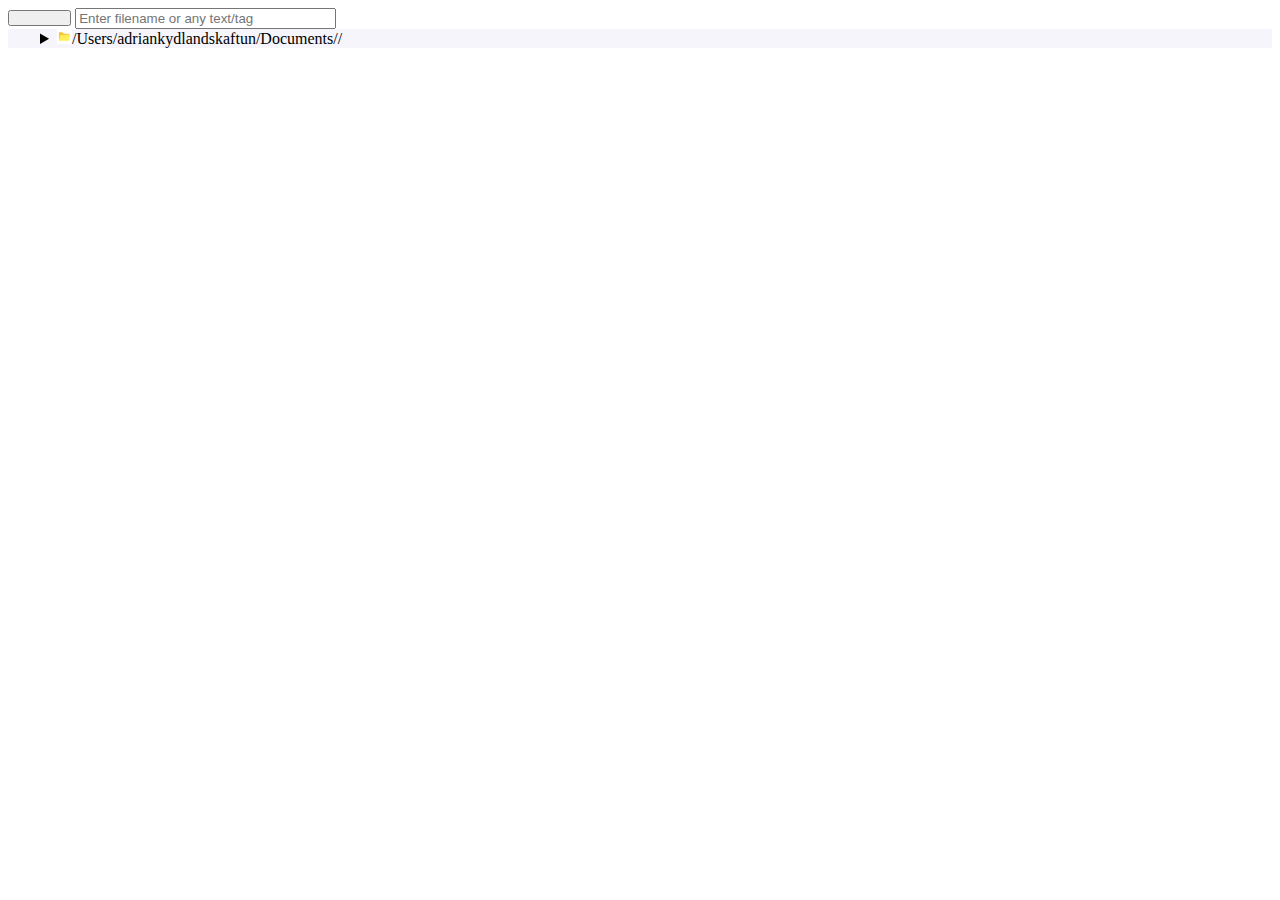
<file: index.html>
<!DOCTYPE html>
<html lang="en">

<head>
	<meta charset="UTF-8">
	<meta name="viewport" content="width=device-width, initial-scale=1.0">
	<meta http-equiv="X-UA-Compatible" content="ie=edge">
	<title>Forensic pocket reference for file structure view</title>
	<link rel="stylesheet" type="text/css" href="stylesheet.css">

</head>

<body>
	<form id="searchForm" action="javascript:search();">
		<div class="input-group">
			<button id="go" class="btn btn-default" type="button"
				onclick="document.getElementById('searchForm').submit(); return false;"> </button>
			<input type="text" id="searchItem" class="form-control" placeholder="Enter filename or any text/tag">
		</div>
	</form>


	<details class="tab">
		<summary><img class="icon" src="folder.jpg">/Users/adriankydlandskaftun/Documents// </summary>
		<span class="tab myTags"> <img class="icon" src="file.jpg">.DS_Store <p hidden> </p> </span><br>
		<span class="tab myTags"> <img class="icon" src="file.jpg">.localized <p hidden> </p> </span><br>
		<details class="tab">
			<summary><img class="icon" src="folder.jpg">GitHub/ </summary>
			<span class="tab myTags"> <img class="icon" src="file.jpg">.DS_Store <p hidden class="myTags"> jixubah</p>
			</span><br>
			<details class="tab">
				<summary><img class="icon" src="folder.jpg">FileSystemAnalysis/ </summary>
				<details class="tab">
					<summary><img class="icon" src="folder.jpg">.git/ </summary>
					<details class="tab">
						<summary><img class="icon" src="folder.jpg">branches/ </summary>
					</details>
					<span class="tab myTags"> <img class="icon" src="file.jpg">config <p hidden> </p> </span><br>
					<span class="tab myTags"> <img class="icon" src="file.jpg">description <p hidden> </p> </span><br>
					<span class="tab myTags"> <img class="icon" src="file.jpg">FETCH_HEAD <p hidden> </p> </span><br>
					<span class="tab myTags"> <img class="icon" src="file.jpg">HEAD <p hidden> </p> </span><br>
					<details class="tab">
						<summary><img class="icon" src="folder.jpg">hooks/ </summary>
						<span class="tab myTags"> <img class="icon" src="file.jpg">applypatch-msg.sample <p hidden> </p>
						</span><br>
						<span class="tab myTags"> <img class="icon" src="file.jpg">commit-msg.sample <p hidden> </p>
						</span><br>
						<span class="tab myTags"> <img class="icon" src="file.jpg">fsmonitor-watchman.sample <p hidden>
							</p> </span><br>
						<span class="tab myTags"> <img class="icon" src="file.jpg">post-update.sample <p hidden> </p>
						</span><br>
						<span class="tab myTags"> <img class="icon" src="file.jpg">pre-applypatch.sample <p hidden> </p>
						</span><br>
						<span class="tab myTags"> <img class="icon" src="file.jpg">pre-commit.sample <p hidden> </p>
						</span><br>
						<span class="tab myTags"> <img class="icon" src="file.jpg">pre-merge-commit.sample <p hidden>
							</p> </span><br>
						<span class="tab myTags"> <img class="icon" src="file.jpg">pre-push.sample <p hidden> </p>
						</span><br>
						<span class="tab myTags"> <img class="icon" src="file.jpg">pre-rebase.sample <p hidden> </p>
						</span><br>
						<span class="tab myTags"> <img class="icon" src="file.jpg">pre-receive.sample <p hidden> </p>
						</span><br>
						<span class="tab myTags"> <img class="icon" src="file.jpg">prepare-commit-msg.sample <p hidden>
							</p> </span><br>
						<span class="tab myTags"> <img class="icon" src="file.jpg">update.sample <p hidden> </p>
						</span><br>
					</details>
					<span class="tab myTags"> <img class="icon" src="file.jpg">index <p hidden> </p> </span><br>
					<details class="tab">
						<summary><img class="icon" src="folder.jpg">info/ </summary>
						<span class="tab myTags"> <img class="icon" src="file.jpg">exclude <p hidden> </p> </span><br>
					</details>
					<details class="tab">
						<summary><img class="icon" src="folder.jpg">logs/ </summary>
						<span class="tab myTags"> <img class="icon" src="file.jpg">HEAD <p hidden> </p> </span><br>
						<details class="tab">
							<summary><img class="icon" src="folder.jpg">refs/ </summary>
							<details class="tab">
								<summary><img class="icon" src="folder.jpg">heads/ </summary>
								<span class="tab myTags"> <img class="icon" src="file.jpg">main <p hidden> </p>
								</span><br>
							</details>
							<details class="tab">
								<summary><img class="icon" src="folder.jpg">remotes/ </summary>
								<details class="tab">
									<summary><img class="icon" src="folder.jpg">origin/ </summary>
									<span class="tab myTags"> <img class="icon" src="file.jpg">HEAD <p hidden> </p>
									</span><br>
								</details>
							</details>
						</details>
					</details>
					<details class="tab">
						<summary><img class="icon" src="folder.jpg">objects/ </summary>
						<details class="tab">
							<summary><img class="icon" src="folder.jpg">info/ </summary>
						</details>
						<details class="tab">
							<summary><img class="icon" src="folder.jpg">pack/ </summary>
							<span class="tab myTags"> <img class="icon"
									src="file.jpg">pack-dcccd51f753b314c2c0185d6067d78cfdbab5942.idx <p hidden> </p>
							</span><br>
							<span class="tab myTags"> <img class="icon"
									src="file.jpg">pack-dcccd51f753b314c2c0185d6067d78cfdbab5942.pack <p hidden> </p>
							</span><br>
						</details>
					</details>
					<span class="tab myTags"> <img class="icon" src="file.jpg">packed-refs <p hidden> </p> </span><br>
					<details class="tab">
						<summary><img class="icon" src="folder.jpg">refs/ </summary>
						<details class="tab">
							<summary><img class="icon" src="folder.jpg">heads/ </summary>
							<span class="tab myTags"> <img class="icon" src="file.jpg">main <p hidden> </p> </span><br>
						</details>
						<details class="tab">
							<summary><img class="icon" src="folder.jpg">remotes/ </summary>
							<details class="tab">
								<summary><img class="icon" src="folder.jpg">origin/ </summary>
								<span class="tab myTags"> <img class="icon" src="file.jpg">HEAD <p hidden> </p>
								</span><br>
							</details>
						</details>
						<details class="tab">
							<summary><img class="icon" src="folder.jpg">tags/ </summary>
						</details>
					</details>
				</details>
				<details class="tab">
					<summary><img class="icon" src="folder.jpg">DRDOSfloppy/ </summary>
					<span class="tab myTags"> <img class="icon" src="file.jpg">DRDOSfloppy.html <p hidden> </p>
					</span><br>
					<span class="tab myTags"> <img class="icon" src="file.jpg">javascript.js <p hidden> </p> </span><br>
					<span class="tab myTags"> <img class="icon" src="file.jpg">README.md <p hidden> </p> </span><br>
					<span class="tab myTags"> <img class="icon" src="file.jpg">stylesheet.css <p hidden> </p>
					</span><br>
					<span class="tab myTags"> <img class="icon" src="file.jpg">tableSkeletonGenerator.py <p hidden> </p>
					</span><br>
				</details>
				<span class="tab myTags"> <img class="icon" src="file.jpg">index.html <p hidden> </p> </span><br>
				<span class="tab myTags"> <img class="icon" src="file.jpg">README.md <p hidden> </p> </span><br>
			</details>
			<details class="tab">
				<summary><img class="icon" src="folder.jpg">FilesystemBootSectorTooltip/ </summary>
				<details class="tab">
					<summary><img class="icon" src="folder.jpg">.git/ </summary>
					<details class="tab">
						<summary><img class="icon" src="folder.jpg">branches/ </summary>
					</details>
					<span class="tab myTags"> <img class="icon" src="file.jpg">COMMIT_EDITMSG <p hidden> </p>
					</span><br>
					<span class="tab myTags"> <img class="icon" src="file.jpg">config <p hidden> </p> </span><br>
					<span class="tab myTags"> <img class="icon" src="file.jpg">description <p hidden> </p> </span><br>
					<span class="tab myTags"> <img class="icon" src="file.jpg">FETCH_HEAD <p hidden> </p> </span><br>
					<span class="tab myTags"> <img class="icon" src="file.jpg">HEAD <p hidden> </p> </span><br>
					<details class="tab">
						<summary><img class="icon" src="folder.jpg">hooks/ </summary>
						<span class="tab myTags"> <img class="icon" src="file.jpg">applypatch-msg.sample <p hidden> </p>
						</span><br>
						<span class="tab myTags"> <img class="icon" src="file.jpg">commit-msg.sample <p hidden> </p>
						</span><br>
						<span class="tab myTags"> <img class="icon" src="file.jpg">fsmonitor-watchman.sample <p hidden>
							</p> </span><br>
						<span class="tab myTags"> <img class="icon" src="file.jpg">post-update.sample <p hidden> </p>
						</span><br>
						<span class="tab myTags"> <img class="icon" src="file.jpg">pre-applypatch.sample <p hidden> </p>
						</span><br>
						<span class="tab myTags"> <img class="icon" src="file.jpg">pre-commit.sample <p hidden> </p>
						</span><br>
						<span class="tab myTags"> <img class="icon" src="file.jpg">pre-merge-commit.sample <p hidden>
							</p> </span><br>
						<span class="tab myTags"> <img class="icon" src="file.jpg">pre-push.sample <p hidden> </p>
						</span><br>
						<span class="tab myTags"> <img class="icon" src="file.jpg">pre-rebase.sample <p hidden> </p>
						</span><br>
						<span class="tab myTags"> <img class="icon" src="file.jpg">pre-receive.sample <p hidden> </p>
						</span><br>
						<span class="tab myTags"> <img class="icon" src="file.jpg">prepare-commit-msg.sample <p hidden>
							</p> </span><br>
						<span class="tab myTags"> <img class="icon" src="file.jpg">update.sample <p hidden> </p>
						</span><br>
					</details>
					<span class="tab myTags"> <img class="icon" src="file.jpg">index <p hidden> </p> </span><br>
					<details class="tab">
						<summary><img class="icon" src="folder.jpg">info/ </summary>
						<span class="tab myTags"> <img class="icon" src="file.jpg">exclude <p hidden> </p> </span><br>
					</details>
					<details class="tab">
						<summary><img class="icon" src="folder.jpg">logs/ </summary>
						<span class="tab myTags"> <img class="icon" src="file.jpg">HEAD <p hidden> </p> </span><br>
						<details class="tab">
							<summary><img class="icon" src="folder.jpg">refs/ </summary>
							<details class="tab">
								<summary><img class="icon" src="folder.jpg">heads/ </summary>
								<span class="tab myTags"> <img class="icon" src="file.jpg">main <p hidden> </p>
								</span><br>
							</details>
							<details class="tab">
								<summary><img class="icon" src="folder.jpg">remotes/ </summary>
								<details class="tab">
									<summary><img class="icon" src="folder.jpg">origin/ </summary>
									<span class="tab myTags"> <img class="icon" src="file.jpg">HEAD <p hidden> </p>
									</span><br>
									<span class="tab myTags"> <img class="icon" src="file.jpg">main <p hidden> </p>
									</span><br>
								</details>
							</details>
						</details>
					</details>
					<details class="tab">
						<summary><img class="icon" src="folder.jpg">objects/ </summary>
						<details class="tab">
							<summary><img class="icon" src="folder.jpg">64/ </summary>
							<span class="tab myTags"> <img class="icon"
									src="file.jpg">5fe6ff35da47c053f3846df395bb3910f37ab8 <p hidden> </p> </span><br>
						</details>
						<details class="tab">
							<summary><img class="icon" src="folder.jpg">67/ </summary>
							<span class="tab myTags"> <img class="icon"
									src="file.jpg">48325891dbfdbe0ec813cef8e3f647ba3be14a <p hidden> </p> </span><br>
						</details>
						<details class="tab">
							<summary><img class="icon" src="folder.jpg">bc/ </summary>
							<span class="tab myTags"> <img class="icon"
									src="file.jpg">a8446e847263849b85d221e7124a150d776c30 <p hidden> </p> </span><br>
						</details>
						<details class="tab">
							<summary><img class="icon" src="folder.jpg">f3/ </summary>
							<span class="tab myTags"> <img class="icon"
									src="file.jpg">174a4e8fe4176f1ed115c0c45192c2aff61938 <p hidden> </p> </span><br>
						</details>
						<details class="tab">
							<summary><img class="icon" src="folder.jpg">info/ </summary>
						</details>
						<details class="tab">
							<summary><img class="icon" src="folder.jpg">pack/ </summary>
							<span class="tab myTags"> <img class="icon"
									src="file.jpg">pack-adc408efab3778751f1f2bf24d5e50ac7bbd9611.idx <p hidden> </p>
							</span><br>
							<span class="tab myTags"> <img class="icon"
									src="file.jpg">pack-adc408efab3778751f1f2bf24d5e50ac7bbd9611.pack <p hidden> </p>
							</span><br>
						</details>
					</details>
					<span class="tab myTags"> <img class="icon" src="file.jpg">packed-refs <p hidden> </p> </span><br>
					<details class="tab">
						<summary><img class="icon" src="folder.jpg">refs/ </summary>
						<details class="tab">
							<summary><img class="icon" src="folder.jpg">heads/ </summary>
							<span class="tab myTags"> <img class="icon" src="file.jpg">main <p hidden> </p> </span><br>
						</details>
						<details class="tab">
							<summary><img class="icon" src="folder.jpg">remotes/ </summary>
							<details class="tab">
								<summary><img class="icon" src="folder.jpg">origin/ </summary>
								<span class="tab myTags"> <img class="icon" src="file.jpg">HEAD <p hidden> </p>
								</span><br>
								<span class="tab myTags"> <img class="icon" src="file.jpg">main <p hidden> </p>
								</span><br>
							</details>
						</details>
						<details class="tab">
							<summary><img class="icon" src="folder.jpg">tags/ </summary>
						</details>
					</details>
				</details>
				<span class="tab myTags"> <img class="icon" src="file.jpg">.gitattributes <p hidden> </p> </span><br>
				<span class="tab myTags"> <img class="icon" src="file.jpg">index.html <p hidden> </p> </span><br>
				<span class="tab myTags"> <img class="icon" src="file.jpg">javascript.js <p hidden> </p> </span><br>
				<span class="tab myTags"> <img class="icon" src="file.jpg">README.md <p hidden> </p> </span><br>
				<span class="tab myTags"> <img class="icon" src="file.jpg">stylesheet.css <p hidden> </p> </span><br>
				<span class="tab myTags"> <img class="icon" src="file.jpg">tableSkeletonGenerator.py <p hidden> </p>
				</span><br>
			</details>
			<details class="tab">
				<summary><img class="icon" src="folder.jpg">FilesystemTreeHTML/ </summary>
				<details class="tab">
					<summary><img class="icon" src="folder.jpg">.git/ </summary>
					<details class="tab">
						<summary><img class="icon" src="folder.jpg">branches/ </summary>
					</details>
					<span class="tab myTags"> <img class="icon" src="file.jpg">config <p hidden> </p> </span><br>
					<span class="tab myTags"> <img class="icon" src="file.jpg">description <p hidden> </p> </span><br>
					<span class="tab myTags"> <img class="icon" src="file.jpg">FETCH_HEAD <p hidden> </p> </span><br>
					<span class="tab myTags"> <img class="icon" src="file.jpg">HEAD <p hidden> </p> </span><br>
					<details class="tab">
						<summary><img class="icon" src="folder.jpg">hooks/ </summary>
						<span class="tab myTags"> <img class="icon" src="file.jpg">applypatch-msg.sample <p hidden> </p>
						</span><br>
						<span class="tab myTags"> <img class="icon" src="file.jpg">commit-msg.sample <p hidden> </p>
						</span><br>
						<span class="tab myTags"> <img class="icon" src="file.jpg">fsmonitor-watchman.sample <p hidden>
							</p> </span><br>
						<span class="tab myTags"> <img class="icon" src="file.jpg">post-update.sample <p hidden> </p>
						</span><br>
						<span class="tab myTags"> <img class="icon" src="file.jpg">pre-applypatch.sample <p hidden> </p>
						</span><br>
						<span class="tab myTags"> <img class="icon" src="file.jpg">pre-commit.sample <p hidden> </p>
						</span><br>
						<span class="tab myTags"> <img class="icon" src="file.jpg">pre-merge-commit.sample <p hidden>
							</p> </span><br>
						<span class="tab myTags"> <img class="icon" src="file.jpg">pre-push.sample <p hidden> </p>
						</span><br>
						<span class="tab myTags"> <img class="icon" src="file.jpg">pre-rebase.sample <p hidden> </p>
						</span><br>
						<span class="tab myTags"> <img class="icon" src="file.jpg">pre-receive.sample <p hidden> </p>
						</span><br>
						<span class="tab myTags"> <img class="icon" src="file.jpg">prepare-commit-msg.sample <p hidden>
							</p> </span><br>
						<span class="tab myTags"> <img class="icon" src="file.jpg">update.sample <p hidden> </p>
						</span><br>
					</details>
					<span class="tab myTags"> <img class="icon" src="file.jpg">index <p hidden> </p> </span><br>
					<details class="tab">
						<summary><img class="icon" src="folder.jpg">info/ </summary>
						<span class="tab myTags"> <img class="icon" src="file.jpg">exclude <p hidden> </p> </span><br>
					</details>
					<details class="tab">
						<summary><img class="icon" src="folder.jpg">logs/ </summary>
						<span class="tab myTags"> <img class="icon" src="file.jpg">HEAD <p hidden> </p> </span><br>
						<details class="tab">
							<summary><img class="icon" src="folder.jpg">refs/ </summary>
							<details class="tab">
								<summary><img class="icon" src="folder.jpg">heads/ </summary>
								<span class="tab myTags"> <img class="icon" src="file.jpg">main <p hidden> </p>
								</span><br>
							</details>
							<details class="tab">
								<summary><img class="icon" src="folder.jpg">remotes/ </summary>
								<details class="tab">
									<summary><img class="icon" src="folder.jpg">origin/ </summary>
									<span class="tab myTags"> <img class="icon" src="file.jpg">HEAD <p hidden> </p>
									</span><br>
								</details>
							</details>
						</details>
					</details>
					<details class="tab">
						<summary><img class="icon" src="folder.jpg">objects/ </summary>
						<details class="tab">
							<summary><img class="icon" src="folder.jpg">info/ </summary>
						</details>
						<details class="tab">
							<summary><img class="icon" src="folder.jpg">pack/ </summary>
							<span class="tab myTags"> <img class="icon"
									src="file.jpg">pack-cfa2af66dcf664b1b3ce7cc06d66d269e749f6ad.idx <p hidden> </p>
							</span><br>
							<span class="tab myTags"> <img class="icon"
									src="file.jpg">pack-cfa2af66dcf664b1b3ce7cc06d66d269e749f6ad.pack <p hidden> </p>
							</span><br>
						</details>
					</details>
					<span class="tab myTags"> <img class="icon" src="file.jpg">packed-refs <p hidden> </p> </span><br>
					<details class="tab">
						<summary><img class="icon" src="folder.jpg">refs/ </summary>
						<details class="tab">
							<summary><img class="icon" src="folder.jpg">heads/ </summary>
							<span class="tab myTags"> <img class="icon" src="file.jpg">main <p hidden> </p> </span><br>
						</details>
						<details class="tab">
							<summary><img class="icon" src="folder.jpg">remotes/ </summary>
							<details class="tab">
								<summary><img class="icon" src="folder.jpg">origin/ </summary>
								<span class="tab myTags"> <img class="icon" src="file.jpg">HEAD <p hidden> </p>
								</span><br>
							</details>
						</details>
						<details class="tab">
							<summary><img class="icon" src="folder.jpg">tags/ </summary>
						</details>
					</details>
				</details>
				<span class="tab myTags"> <img class="icon" src="file.jpg">file.jpg <p hidden> </p> </span><br>
				<span class="tab myTags"> <img class="icon" src="file.jpg">folder.jpg <p hidden> </p> </span><br>
				<span class="tab myTags"> <img class="icon" src="file.jpg">index.html <p hidden> </p> </span><br>
				<span class="tab myTags"> <img class="icon" src="file.jpg">javascript.js <p hidden> </p> </span><br>
				<span class="tab myTags"> <img class="icon" src="file.jpg">main.py <p hidden> </p> </span><br>
				<span class="tab myTags"> <img class="icon" src="file.jpg">README.md <p hidden> </p> </span><br>
				<span class="tab myTags"> <img class="icon" src="file.jpg">stylesheet.css <p hidden> </p> </span><br>
				<span class="tab myTags"> <img class="icon" src="file.jpg">test.html <p hidden> </p> </span><br>
			</details>
		</details>

	</details>
	<script src="javascript.js"></script>
</body>

</html>
</file>
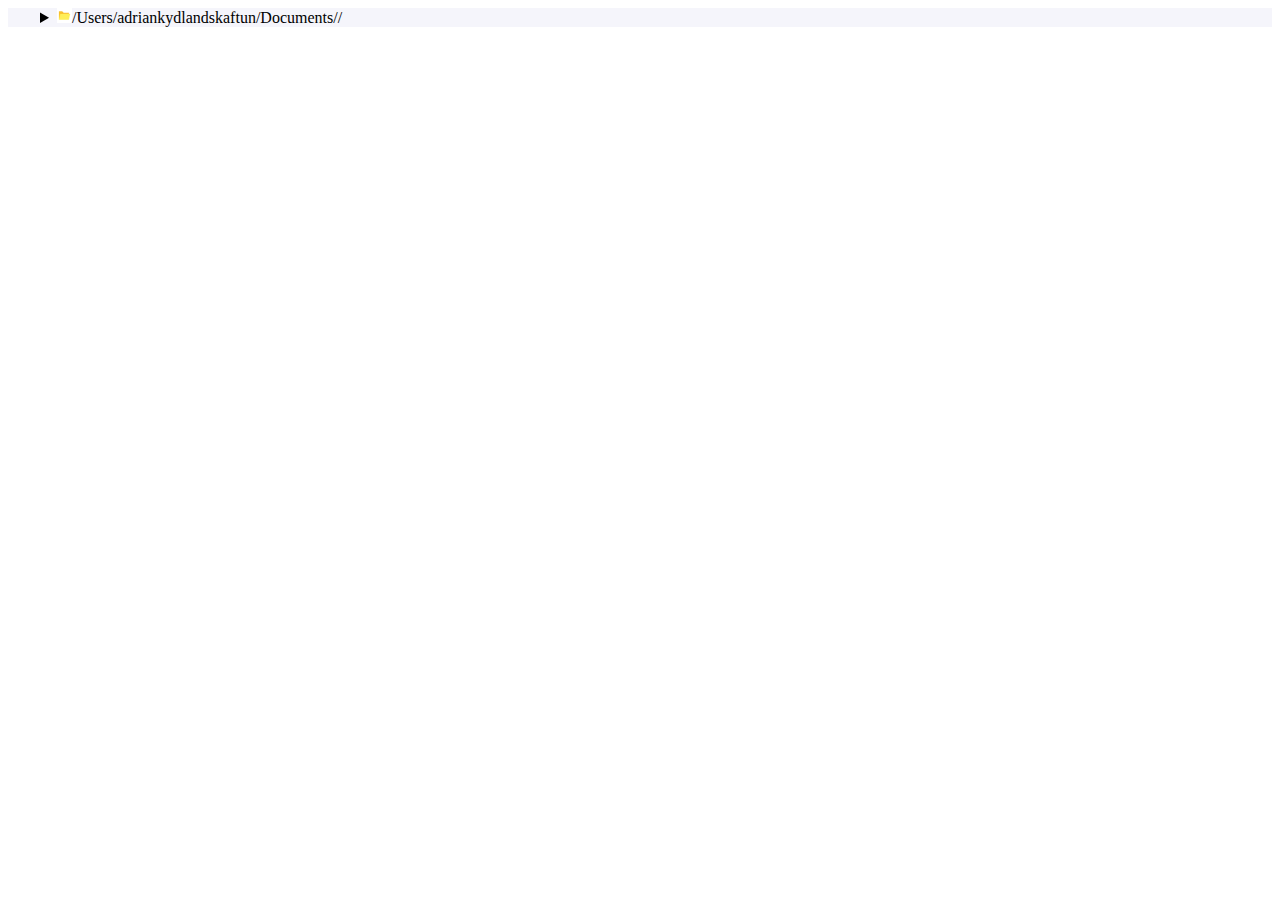
<file: test.html>
<!DOCTYPE html>
<html lang="en">
    <head>
        <meta charset="UTF-8">
        <meta name="viewport" content="width=device-width, initial-scale=1.0">
        <meta http-equiv="X-UA-Compatible" content="ie=edge">
        <title>Forensic pocket reference for file structure view</title>
        <link rel="stylesheet" type="text/css" href="stylesheet.css">
    </head>
<details class="tab"><summary><img class="icon" src="folder.jpg">/Users/adriankydlandskaftun/Documents// </summary>
		<span class="tab"> <img class="icon" src="file.jpg">.DS_Store </span><br>
		<span class="tab"> <img class="icon" src="file.jpg">.localized </span><br>
	<details class="tab"><summary><img class="icon" src="folder.jpg">GitHub/ </summary>
		<span class="tab"> <img class="icon" src="file.jpg">.DS_Store </span><br>
	<details class="tab"><summary><img class="icon" src="folder.jpg">FileSystemAnalysis/ </summary>
	<details class="tab"><summary><img class="icon" src="folder.jpg">.git/ </summary>
	<details class="tab"><summary><img class="icon" src="folder.jpg">branches/ </summary>
</details>
		<span class="tab"> <img class="icon" src="file.jpg">config </span><br>
		<span class="tab"> <img class="icon" src="file.jpg">description </span><br>
		<span class="tab"> <img class="icon" src="file.jpg">FETCH_HEAD </span><br>
		<span class="tab"> <img class="icon" src="file.jpg">HEAD </span><br>
	<details class="tab"><summary><img class="icon" src="folder.jpg">hooks/ </summary>
		<span class="tab"> <img class="icon" src="file.jpg">applypatch-msg.sample </span><br>
		<span class="tab"> <img class="icon" src="file.jpg">commit-msg.sample </span><br>
		<span class="tab"> <img class="icon" src="file.jpg">fsmonitor-watchman.sample </span><br>
		<span class="tab"> <img class="icon" src="file.jpg">post-update.sample </span><br>
		<span class="tab"> <img class="icon" src="file.jpg">pre-applypatch.sample </span><br>
		<span class="tab"> <img class="icon" src="file.jpg">pre-commit.sample </span><br>
		<span class="tab"> <img class="icon" src="file.jpg">pre-merge-commit.sample </span><br>
		<span class="tab"> <img class="icon" src="file.jpg">pre-push.sample </span><br>
		<span class="tab"> <img class="icon" src="file.jpg">pre-rebase.sample </span><br>
		<span class="tab"> <img class="icon" src="file.jpg">pre-receive.sample </span><br>
		<span class="tab"> <img class="icon" src="file.jpg">prepare-commit-msg.sample </span><br>
		<span class="tab"> <img class="icon" src="file.jpg">update.sample </span><br>
</details>
		<span class="tab"> <img class="icon" src="file.jpg">index </span><br>
	<details class="tab"><summary><img class="icon" src="folder.jpg">info/ </summary>
		<span class="tab"> <img class="icon" src="file.jpg">exclude </span><br>
</details>
	<details class="tab"><summary><img class="icon" src="folder.jpg">logs/ </summary>
		<span class="tab"> <img class="icon" src="file.jpg">HEAD </span><br>
	<details class="tab"><summary><img class="icon" src="folder.jpg">refs/ </summary>
	<details class="tab"><summary><img class="icon" src="folder.jpg">heads/ </summary>
		<span class="tab"> <img class="icon" src="file.jpg">main </span><br>
</details>
	<details class="tab"><summary><img class="icon" src="folder.jpg">remotes/ </summary>
	<details class="tab"><summary><img class="icon" src="folder.jpg">origin/ </summary>
		<span class="tab"> <img class="icon" src="file.jpg">HEAD </span><br>
</details>
</details>
</details>
</details>
	<details class="tab"><summary><img class="icon" src="folder.jpg">objects/ </summary>
	<details class="tab"><summary><img class="icon" src="folder.jpg">info/ </summary>
</details>
	<details class="tab"><summary><img class="icon" src="folder.jpg">pack/ </summary>
		<span class="tab"> <img class="icon" src="file.jpg">pack-dcccd51f753b314c2c0185d6067d78cfdbab5942.idx </span><br>
		<span class="tab"> <img class="icon" src="file.jpg">pack-dcccd51f753b314c2c0185d6067d78cfdbab5942.pack </span><br>
</details>
</details>
		<span class="tab"> <img class="icon" src="file.jpg">packed-refs </span><br>
	<details class="tab"><summary><img class="icon" src="folder.jpg">refs/ </summary>
	<details class="tab"><summary><img class="icon" src="folder.jpg">heads/ </summary>
		<span class="tab"> <img class="icon" src="file.jpg">main </span><br>
</details>
	<details class="tab"><summary><img class="icon" src="folder.jpg">remotes/ </summary>
	<details class="tab"><summary><img class="icon" src="folder.jpg">origin/ </summary>
		<span class="tab"> <img class="icon" src="file.jpg">HEAD </span><br>
</details>
</details>
	<details class="tab"><summary><img class="icon" src="folder.jpg">tags/ </summary>
</details>
</details>
</details>
	<details class="tab"><summary><img class="icon" src="folder.jpg">DRDOSfloppy/ </summary>
		<span class="tab"> <img class="icon" src="file.jpg">DRDOSfloppy.html </span><br>
		<span class="tab"> <img class="icon" src="file.jpg">javascript.js </span><br>
		<span class="tab"> <img class="icon" src="file.jpg">README.md </span><br>
		<span class="tab"> <img class="icon" src="file.jpg">stylesheet.css </span><br>
		<span class="tab"> <img class="icon" src="file.jpg">tableSkeletonGenerator.py </span><br>
</details>
		<span class="tab"> <img class="icon" src="file.jpg">index.html </span><br>
		<span class="tab"> <img class="icon" src="file.jpg">README.md </span><br>
</details>
	<details class="tab"><summary><img class="icon" src="folder.jpg">FilesystemBootSectorTooltip/ </summary>
	<details class="tab"><summary><img class="icon" src="folder.jpg">.git/ </summary>
	<details class="tab"><summary><img class="icon" src="folder.jpg">branches/ </summary>
</details>
		<span class="tab"> <img class="icon" src="file.jpg">COMMIT_EDITMSG </span><br>
		<span class="tab"> <img class="icon" src="file.jpg">config </span><br>
		<span class="tab"> <img class="icon" src="file.jpg">description </span><br>
		<span class="tab"> <img class="icon" src="file.jpg">FETCH_HEAD </span><br>
		<span class="tab"> <img class="icon" src="file.jpg">HEAD </span><br>
	<details class="tab"><summary><img class="icon" src="folder.jpg">hooks/ </summary>
		<span class="tab"> <img class="icon" src="file.jpg">applypatch-msg.sample </span><br>
		<span class="tab"> <img class="icon" src="file.jpg">commit-msg.sample </span><br>
		<span class="tab"> <img class="icon" src="file.jpg">fsmonitor-watchman.sample </span><br>
		<span class="tab"> <img class="icon" src="file.jpg">post-update.sample </span><br>
		<span class="tab"> <img class="icon" src="file.jpg">pre-applypatch.sample </span><br>
		<span class="tab"> <img class="icon" src="file.jpg">pre-commit.sample </span><br>
		<span class="tab"> <img class="icon" src="file.jpg">pre-merge-commit.sample </span><br>
		<span class="tab"> <img class="icon" src="file.jpg">pre-push.sample </span><br>
		<span class="tab"> <img class="icon" src="file.jpg">pre-rebase.sample </span><br>
		<span class="tab"> <img class="icon" src="file.jpg">pre-receive.sample </span><br>
		<span class="tab"> <img class="icon" src="file.jpg">prepare-commit-msg.sample </span><br>
		<span class="tab"> <img class="icon" src="file.jpg">update.sample </span><br>
</details>
		<span class="tab"> <img class="icon" src="file.jpg">index </span><br>
	<details class="tab"><summary><img class="icon" src="folder.jpg">info/ </summary>
		<span class="tab"> <img class="icon" src="file.jpg">exclude </span><br>
</details>
	<details class="tab"><summary><img class="icon" src="folder.jpg">logs/ </summary>
		<span class="tab"> <img class="icon" src="file.jpg">HEAD </span><br>
	<details class="tab"><summary><img class="icon" src="folder.jpg">refs/ </summary>
	<details class="tab"><summary><img class="icon" src="folder.jpg">heads/ </summary>
		<span class="tab"> <img class="icon" src="file.jpg">main </span><br>
</details>
	<details class="tab"><summary><img class="icon" src="folder.jpg">remotes/ </summary>
	<details class="tab"><summary><img class="icon" src="folder.jpg">origin/ </summary>
		<span class="tab"> <img class="icon" src="file.jpg">HEAD </span><br>
		<span class="tab"> <img class="icon" src="file.jpg">main </span><br>
</details>
</details>
</details>
</details>
	<details class="tab"><summary><img class="icon" src="folder.jpg">objects/ </summary>
	<details class="tab"><summary><img class="icon" src="folder.jpg">64/ </summary>
		<span class="tab"> <img class="icon" src="file.jpg">5fe6ff35da47c053f3846df395bb3910f37ab8 </span><br>
</details>
	<details class="tab"><summary><img class="icon" src="folder.jpg">67/ </summary>
		<span class="tab"> <img class="icon" src="file.jpg">48325891dbfdbe0ec813cef8e3f647ba3be14a </span><br>
</details>
	<details class="tab"><summary><img class="icon" src="folder.jpg">bc/ </summary>
		<span class="tab"> <img class="icon" src="file.jpg">a8446e847263849b85d221e7124a150d776c30 </span><br>
</details>
	<details class="tab"><summary><img class="icon" src="folder.jpg">f3/ </summary>
		<span class="tab"> <img class="icon" src="file.jpg">174a4e8fe4176f1ed115c0c45192c2aff61938 </span><br>
</details>
	<details class="tab"><summary><img class="icon" src="folder.jpg">info/ </summary>
</details>
	<details class="tab"><summary><img class="icon" src="folder.jpg">pack/ </summary>
		<span class="tab"> <img class="icon" src="file.jpg">pack-adc408efab3778751f1f2bf24d5e50ac7bbd9611.idx </span><br>
		<span class="tab"> <img class="icon" src="file.jpg">pack-adc408efab3778751f1f2bf24d5e50ac7bbd9611.pack </span><br>
</details>
</details>
		<span class="tab"> <img class="icon" src="file.jpg">packed-refs </span><br>
	<details class="tab"><summary><img class="icon" src="folder.jpg">refs/ </summary>
	<details class="tab"><summary><img class="icon" src="folder.jpg">heads/ </summary>
		<span class="tab"> <img class="icon" src="file.jpg">main </span><br>
</details>
	<details class="tab"><summary><img class="icon" src="folder.jpg">remotes/ </summary>
	<details class="tab"><summary><img class="icon" src="folder.jpg">origin/ </summary>
		<span class="tab"> <img class="icon" src="file.jpg">HEAD </span><br>
		<span class="tab"> <img class="icon" src="file.jpg">main </span><br>
</details>
</details>
	<details class="tab"><summary><img class="icon" src="folder.jpg">tags/ </summary>
</details>
</details>
</details>
		<span class="tab"> <img class="icon" src="file.jpg">.gitattributes </span><br>
		<span class="tab"> <img class="icon" src="file.jpg">index.html </span><br>
		<span class="tab"> <img class="icon" src="file.jpg">javascript.js </span><br>
		<span class="tab"> <img class="icon" src="file.jpg">README.md </span><br>
		<span class="tab"> <img class="icon" src="file.jpg">stylesheet.css </span><br>
		<span class="tab"> <img class="icon" src="file.jpg">tableSkeletonGenerator.py </span><br>
</details>
	<details class="tab"><summary><img class="icon" src="folder.jpg">FilesystemTreeHTML/ </summary>
	<details class="tab"><summary><img class="icon" src="folder.jpg">.git/ </summary>
	<details class="tab"><summary><img class="icon" src="folder.jpg">branches/ </summary>
</details>
		<span class="tab"> <img class="icon" src="file.jpg">config </span><br>
		<span class="tab"> <img class="icon" src="file.jpg">description </span><br>
		<span class="tab"> <img class="icon" src="file.jpg">FETCH_HEAD </span><br>
		<span class="tab"> <img class="icon" src="file.jpg">HEAD </span><br>
	<details class="tab"><summary><img class="icon" src="folder.jpg">hooks/ </summary>
		<span class="tab"> <img class="icon" src="file.jpg">applypatch-msg.sample </span><br>
		<span class="tab"> <img class="icon" src="file.jpg">commit-msg.sample </span><br>
		<span class="tab"> <img class="icon" src="file.jpg">fsmonitor-watchman.sample </span><br>
		<span class="tab"> <img class="icon" src="file.jpg">post-update.sample </span><br>
		<span class="tab"> <img class="icon" src="file.jpg">pre-applypatch.sample </span><br>
		<span class="tab"> <img class="icon" src="file.jpg">pre-commit.sample </span><br>
		<span class="tab"> <img class="icon" src="file.jpg">pre-merge-commit.sample </span><br>
		<span class="tab"> <img class="icon" src="file.jpg">pre-push.sample </span><br>
		<span class="tab"> <img class="icon" src="file.jpg">pre-rebase.sample </span><br>
		<span class="tab"> <img class="icon" src="file.jpg">pre-receive.sample </span><br>
		<span class="tab"> <img class="icon" src="file.jpg">prepare-commit-msg.sample </span><br>
		<span class="tab"> <img class="icon" src="file.jpg">update.sample </span><br>
</details>
		<span class="tab"> <img class="icon" src="file.jpg">index </span><br>
	<details class="tab"><summary><img class="icon" src="folder.jpg">info/ </summary>
		<span class="tab"> <img class="icon" src="file.jpg">exclude </span><br>
</details>
	<details class="tab"><summary><img class="icon" src="folder.jpg">logs/ </summary>
		<span class="tab"> <img class="icon" src="file.jpg">HEAD </span><br>
	<details class="tab"><summary><img class="icon" src="folder.jpg">refs/ </summary>
	<details class="tab"><summary><img class="icon" src="folder.jpg">heads/ </summary>
		<span class="tab"> <img class="icon" src="file.jpg">main </span><br>
</details>
	<details class="tab"><summary><img class="icon" src="folder.jpg">remotes/ </summary>
	<details class="tab"><summary><img class="icon" src="folder.jpg">origin/ </summary>
		<span class="tab"> <img class="icon" src="file.jpg">HEAD </span><br>
</details>
</details>
</details>
</details>
	<details class="tab"><summary><img class="icon" src="folder.jpg">objects/ </summary>
	<details class="tab"><summary><img class="icon" src="folder.jpg">info/ </summary>
</details>
	<details class="tab"><summary><img class="icon" src="folder.jpg">pack/ </summary>
		<span class="tab"> <img class="icon" src="file.jpg">pack-cfa2af66dcf664b1b3ce7cc06d66d269e749f6ad.idx </span><br>
		<span class="tab"> <img class="icon" src="file.jpg">pack-cfa2af66dcf664b1b3ce7cc06d66d269e749f6ad.pack </span><br>
</details>
</details>
		<span class="tab"> <img class="icon" src="file.jpg">packed-refs </span><br>
	<details class="tab"><summary><img class="icon" src="folder.jpg">refs/ </summary>
	<details class="tab"><summary><img class="icon" src="folder.jpg">heads/ </summary>
		<span class="tab"> <img class="icon" src="file.jpg">main </span><br>
</details>
	<details class="tab"><summary><img class="icon" src="folder.jpg">remotes/ </summary>
	<details class="tab"><summary><img class="icon" src="folder.jpg">origin/ </summary>
		<span class="tab"> <img class="icon" src="file.jpg">HEAD </span><br>
</details>
</details>
	<details class="tab"><summary><img class="icon" src="folder.jpg">tags/ </summary>
</details>
</details>
</details>
		<span class="tab"> <img class="icon" src="file.jpg">file.jpg </span><br>
		<span class="tab"> <img class="icon" src="file.jpg">folder.jpg </span><br>
		<span class="tab"> <img class="icon" src="file.jpg">index.html </span><br>
		<span class="tab"> <img class="icon" src="file.jpg">javascript.js </span><br>
		<span class="tab"> <img class="icon" src="file.jpg">main.py </span><br>
		<span class="tab"> <img class="icon" src="file.jpg">README.md </span><br>
		<span class="tab"> <img class="icon" src="file.jpg">stylesheet.css </span><br>
		<span class="tab"> <img class="icon" src="file.jpg">test.html </span><br>
</details>
</details>

            </details>
            <script src="javascript.js"></script>
    </body>
</html>
</file>
<file: stylesheet.css>
#hierarchy{
	font-family: FontAwesome;
	witdh: 300px;
}

button{
	width: 5%;
	height: 1REM;
}

details{
	background-color: rgba(0, 0, 150, 0.04);
}

.form-control{
	width: 20%;
}

.folder:before, .file:before{
	padding-right: 10px;
}

.icon{
	width: 15px;
	height: 15px;
}

/* Adds indentation to folders */
.tab{
	padding-left: 2rem;
}
</file>
